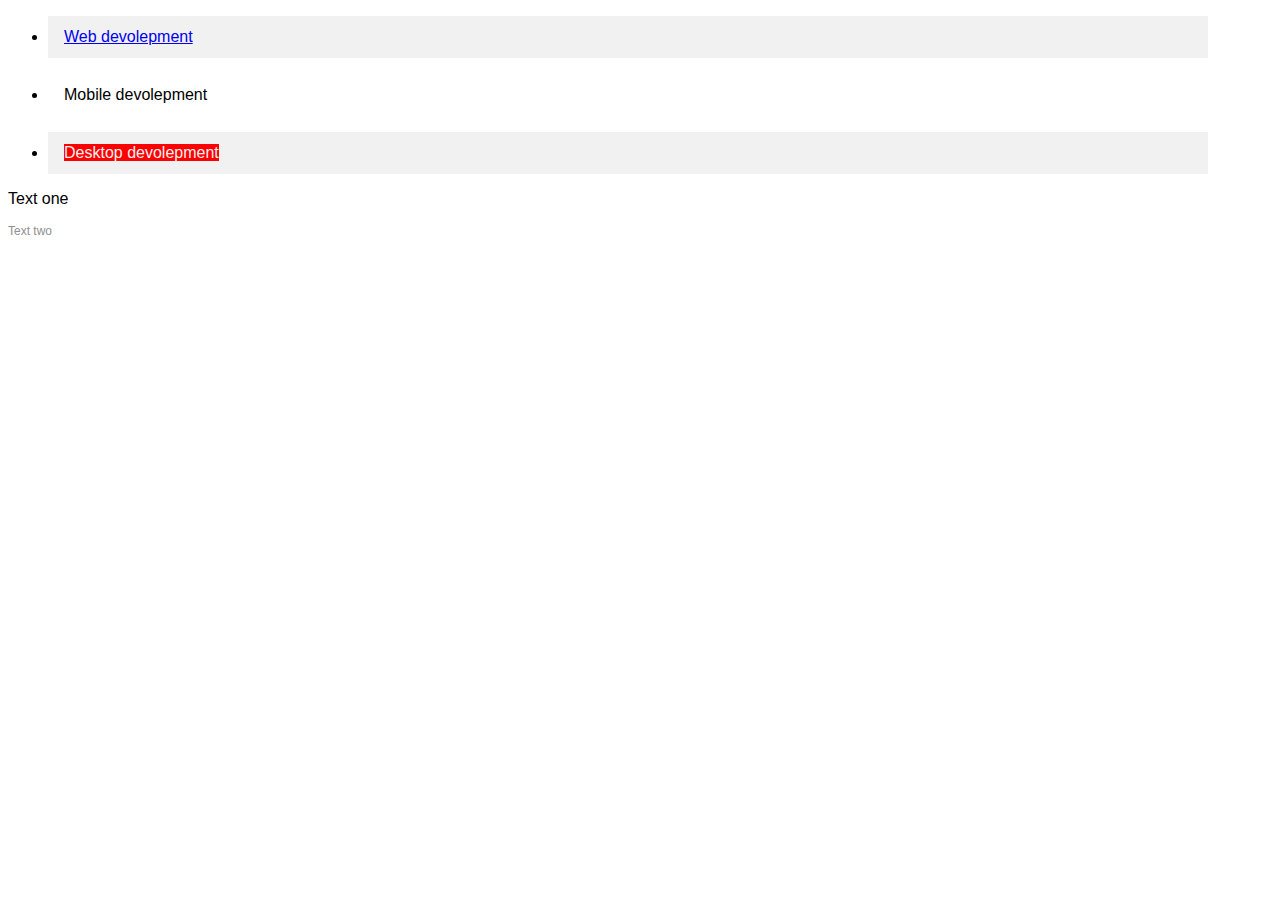
<file: index.html>
<!DOCTYPE html>
<html lang="en">
<head>
    <meta charset="UTF-8">
    <title>CSS</title>
    <link rel="stylesheet" href="css/main.css">
</head>
<body>
<div class="wrapper">
    <ul>
        <li><a href="#">Web devolepment</a></li>
        <li><a href="#">Mobile devolepment</a></li>
        <li><a href="#" title="hover me">Desktop devolepment</a></li>
    </ul>

    <p class="text">
        Text one
    </p>
    <p>
        Text two
    </p>
</div>
</body>
</html>
</file>
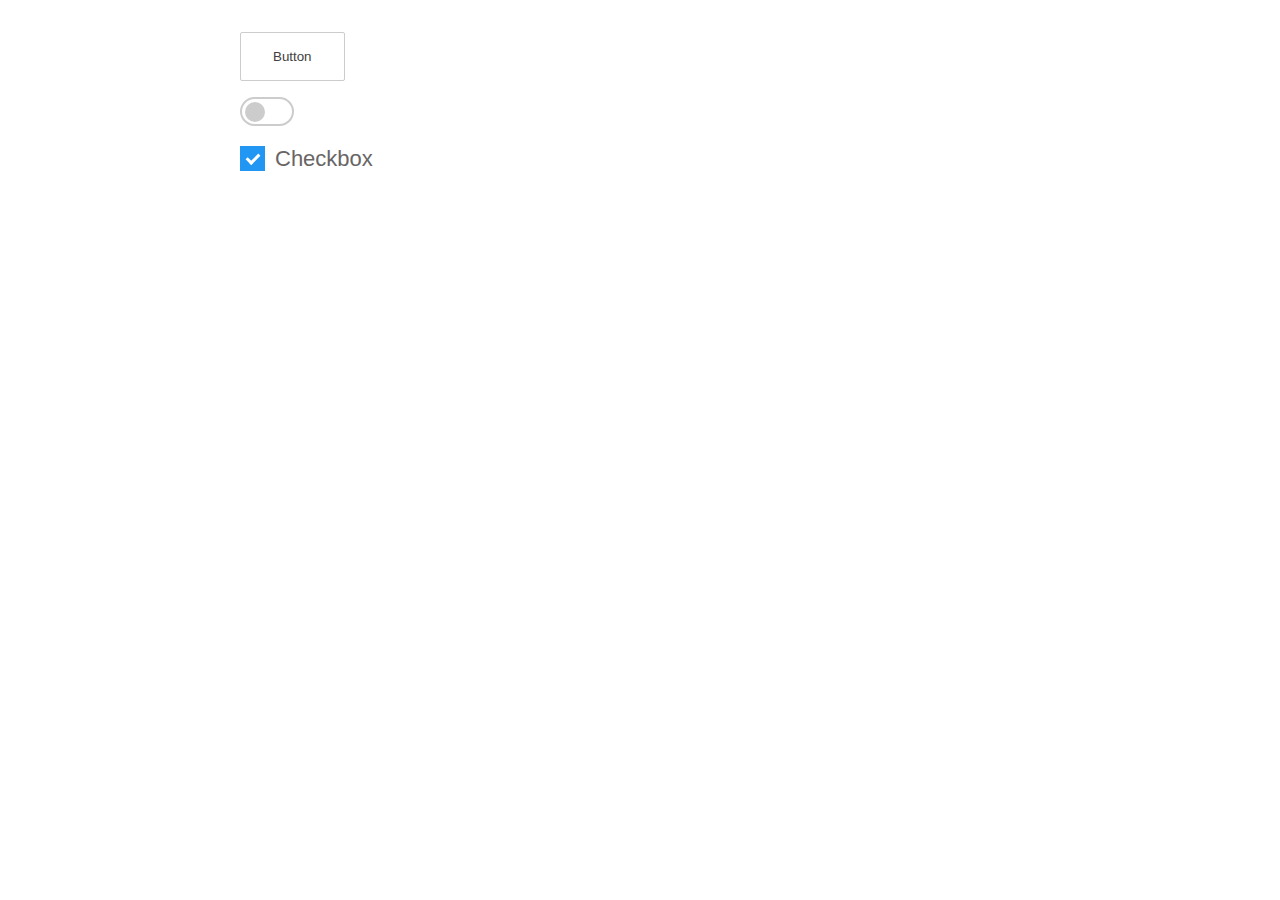
<file: effect.html>
<!DOCTYPE html>
<html lang="en">
<head>
    <meta charset="UTF-8">
    <title>CSS</title>
    <link rel="stylesheet" href="css/effect.css">
</head>
<body>
<div class="wrapper">
    <button type="button" class="btn">
        Button
        <span></span>
        <span></span>
        <span></span>
        <span></span>
    </button>
    <div class="custom-switch">
        <input type="checkbox" id="switch">
        <label for="switch">
            <span></span>
        </label>
    </div>

    <label class="custom-checkbox">
        <input type="checkbox" checked="checked">
        <span class="checkmark"></span>
        Checkbox
    </label>
</div>
</body>
</html>
</file>
<file: css/main.css>
body{
    font-family: sans-serif;
}

.wrapper{
    width: 1200px;
    margin: 1rem 0 auto;
}

ul li{
    padding: 0.75rem 1rem;
    margin: 1rem 0;
}

ul li:nth-child(odd){
    background-color: #f1f1f1;
}

ul li:nth-child(2) a {
    color: black;
    text-decoration: none;
}

.text + p {
    font-size: 12px;
    color: #909090;
    margin: 0;
}

a[title="hover me"]{
    background-color: red;
    text-decoration: none;
    font-style: inherit;
    font-size: 16px;
    color: #f1f1f1;
}
</file>
<file: css/effect.css>
body{
    font-family: sans-serif;
}

.wrapper{
    width: 800px;
    margin: 2rem auto;
}

.btn{
    background-color: #ffffff;
    color: #404040;
    border: 1px solid #cccccc;
    padding: 1rem 2rem;
    border-radius: 2px;
    cursor: pointer;
    position: relative;
}
.btn span{
    display: block;
    position: absolute;
    transition: all 0.4s;
    background-color: indigo;
}

.btn span:nth-child(odd) {
    width: 0%;
    height: 2px;
}

.btn span:nth-child(even) {
    width: 2px;
    height: 0%;
}

.btn span:nth-child(1){
    left: 0;
    bottom: 0;
}

.btn span:nth-child(2){
    right: 0;
    bottom: 0;
}

.btn span:nth-child(3){
    right: 0;
    top: 0;
}

.btn span:nth-child(4){
    left: 0;
    top: 0;
}

.btn:hover span:nth-child(odd) {
    width: 100%;
}

.btn:hover span:nth-child(even) {
    height: 100%;
}

.custom-switch{
    display: block;
    margin: 1rem 0;
}

.custom-switch label{
    width: 50px;
    height: 25px;
    border: 2px solid #cccccc;
    display: inline-block;
    border-radius: 25px;
    cursor: pointer;
    transition: all 0.4s ease-in-out;
}

.custom-switch label span {
    display: block;
    width: 20px;
    height: 20px;
    background-color: #cccccc;
    border-radius: 50%;
    margin-left: 2.5px;
    margin-top: 2.5px;
    margin-right: 2.5px;
    transition: all 0.4s ease-in-out;
}

.custom-switch input[type=checkbox]:checked + label span{
    margin-left: 27.5px;
    background-color: #ffffff;
}

#switch{
    display: none;
}

.custom-switch input[type=checkbox]:checked + label{
    background-color: indigo;
    border-color: indigo;
}

.custom-checkbox{
    display: block;
    position: relative;
    cursor: pointer;
    padding-left: 35px;
    margin-bottom: 12px;
    font-size: 22px;
    color: #696565;
    -webkit-user-select: none;
    -moz-user-select: none;
    -ms-user-select: none;
    user-select: none;
}

.custom-checkbox input {
    position: absolute;
    opacity: 0;
    cursor: pointer;
    height: 0;
    width: 0;
}

.checkmark {
    position: absolute;
    top: 0;
    left: 0;
    height: 25px;
    width: 25px;
    background-color: #eee;
}

.custom-checkbox:hover input ~ .checkmark {
    background-color: #ccc;
}

.custom-checkbox input:checked ~ .checkmark {
    background-color: #2196F3;
}

.checkmark:after {
    content: "";
    position: absolute;
    display: none;
}

.custom-checkbox input:checked ~ .checkmark:after {
    display: block;
}

.custom-checkbox .checkmark:after {
    left: 9px;
    top: 5px;
    width: 5px;
    height: 10px;
    border: solid white;
    border-width: 0 3px 3px 0;
    -webkit-transform: rotate(45deg);
    -ms-transform: rotate(45deg);
    transform: rotate(45deg);
}
</file>
